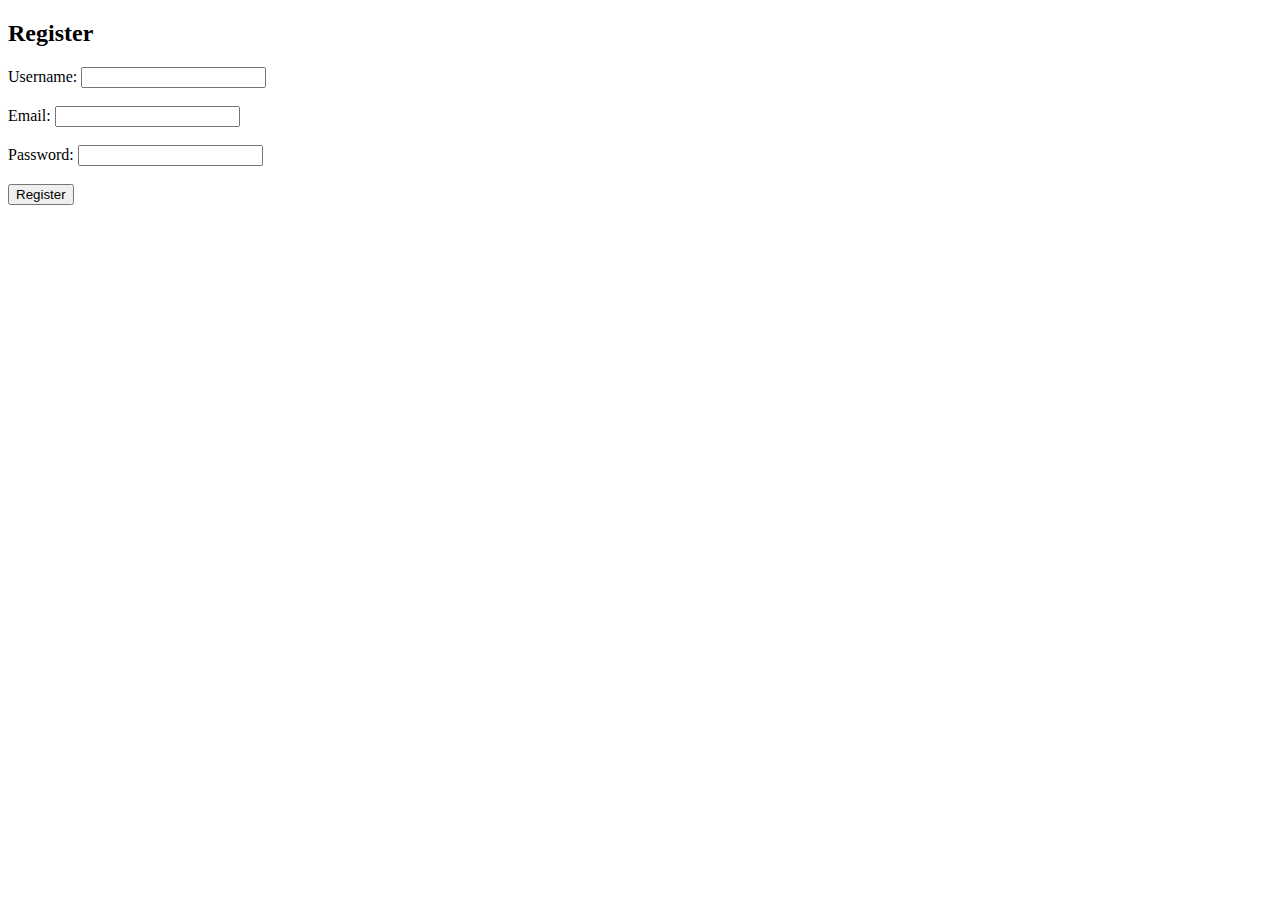
<file: index.html>
<!DOCTYPE html>
<html>
<head>
    <title>Registration Page</title>
</head>
<body>
    <h2>Register</h2>
    <form action="register.php" method="POST">
        <label for="login">Username:</label>
        <input type="text" name="login" required><br><br>

        <label for="email">Email:</label>
        <input type="email" name="email" required><br><br>

        <label for="password">Password:</label>
        <input type="password" name="password" required><br><br>

        <input type="submit" value="Register">
    </form>
</body>
</html>
</file>
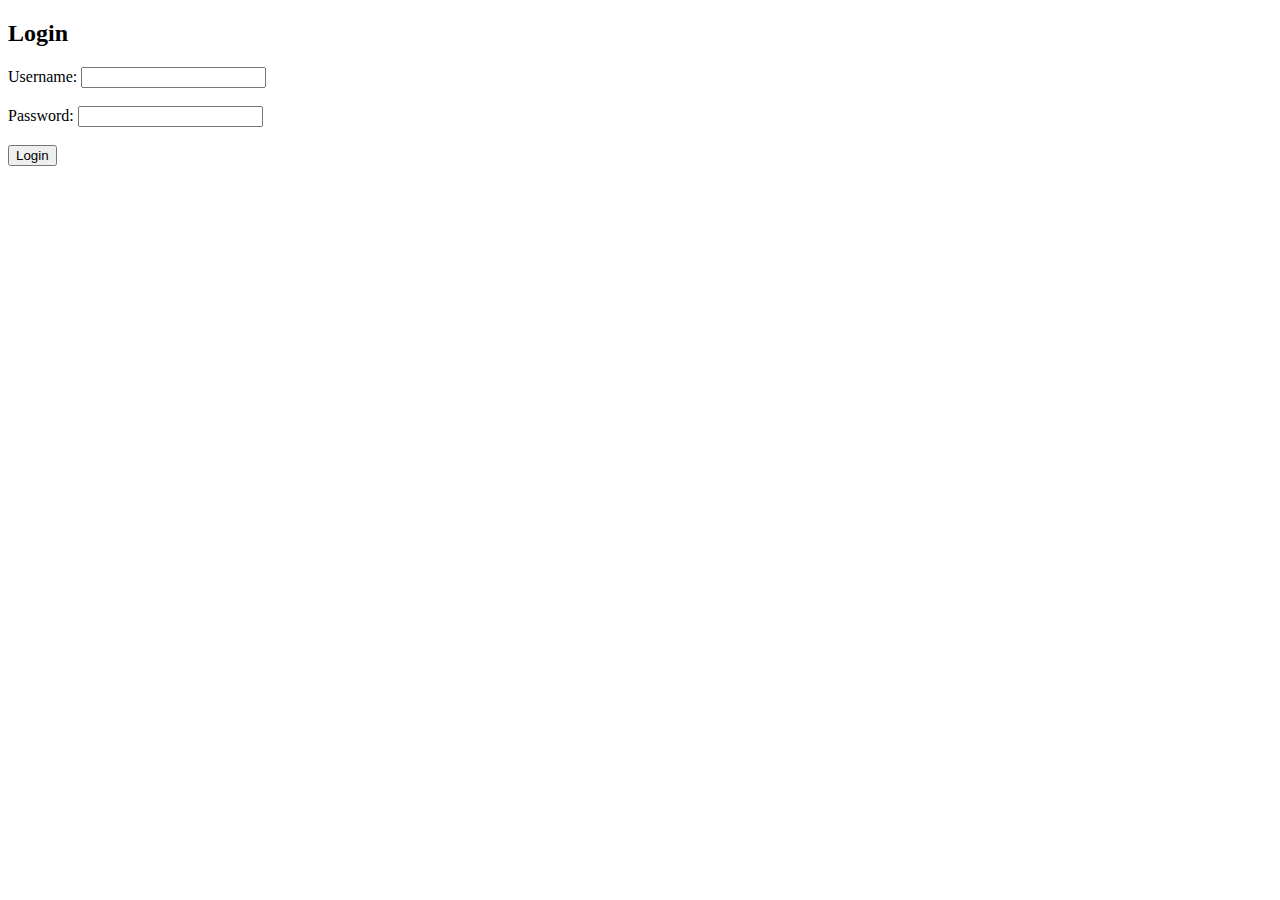
<file: login.html>
<!DOCTYPE html>
<html>
<head>
    <title>Login Page</title>
</head>
<body>
    <h2>Login</h2>
    <form action="login.php" method="POST">
        <label for="login">Username:</label>
        <input type="text" name="login" required><br><br>

        <label for="password">Password:</label>
        <input type="password" name="password" required><br><br>

        <input type="submit" value="Login">
    </form>
</body>
</html>
</file>
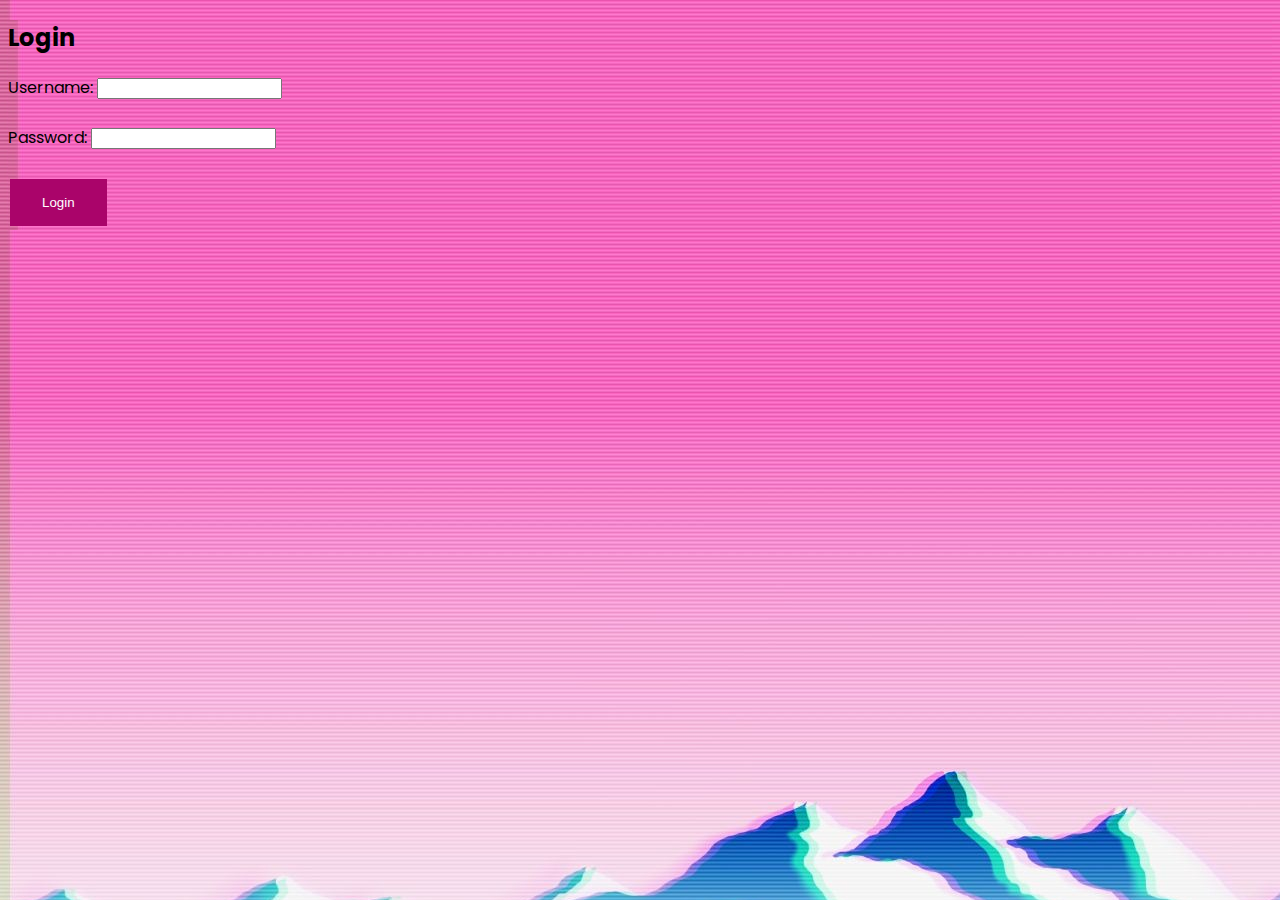
<file: projektsklepu v3/login.html>
<!DOCTYPE html>
<html>
<head>
    <title>Panel logowania</title>
    <meta charset="UTF-8">
    <link rel="stylesheet" href="styl.css">
</head>
<body>
    <div class="l1">
    <h2>Login</h2>
    <div class="logowanie">
        <form action="login.php" method="POST">
            <label for="login">Username:</label>
            <input type="text" name="login" required><br><br>
    
            <label for="password">Password:</label>
            <input type="password" name="password" required><br><br>
    
            <input type="submit" value="Login">
        </form>
    </div>

</div>
</body>
</html>
</file>
<file: projektsklepu v3/styl.css>
@import url('https://fonts.googleapis.com/css?family=Poppins:400,500,600,700&display=swap');
html,body{
    background-image: url(bg.jpg);
    font-family: 'Poppins', sans-serif;
}
::selection{
    color: #fff;
    background-image: url(bg.jpg);
}
.container{
    position: absolute;
    top: 50%;
    left: 50%;
    transform: translate(-50%, -50%);
}
.container .form{
    background-image: url(bg2.jpg);
    background-size: cover;
    padding: 23px 35px;
    border-radius: 5px;
    box-shadow: 0 4px 8px 0 rgba(0, 0, 0, 0.2), 0 6px 20px 0 rgba(0, 0, 0, 0.19);
}
.container .form form .form-control{
    height: 40px;
    font-size: 15px;
}
.container .form form .forget-pass{
    margin: -15px 0 15px 0;
}
.container .form form .forget-pass a{
   font-size: 15px;
}
.container .form form .button{
    background-image: url(bg.jpg);
    color: #fff;
    font-size: 17px;
    font-weight: 500;
    transition: all 0.3s ease;
}
.container .form form .button:hover{
    background-image: url(bg.jpg);
}
.container .form form .link{
    padding: 5px 0;
}
.container .form form .link a{
    background-image: url(bg.jpg);
}
.container .login-form form p{
    font-size: 14px;
}
.container .row .alert{
    font-size: 14px;
}
input[type=button], input[type=submit], input[type=reset] {
    background-color: #aa046a;
    border: none;
    color: white;
    padding: 16px 32px;
    text-decoration: none;
    margin: 4px 2px;
    cursor: pointer;
  }

input[type=button]:hover, input[type=submit]:hover, input[type=reset]:hover {
    box-shadow: 0 12px 16px 0 rgba(0,0,0,0.24),0 17px 50px 0 rgba(0,0,0,0.19);
}

.tytul {
    font-weight: bold;
    font-family: “Comic Sans MS”, “Comic Sans”, cursive;
    font-size: large;
    text-align: center;
    background-color: #e22d81;
    margin: 10pt 42%;
    padding-top: 10pt;
    padding-right: 10pt;
    padding-left: 10pt;
    display: inline-block;
    border-radius: 30px;
    border: 2pt solid rgb(0, 204, 255);
}
.przycisk {
    float: left;
}
.anuluj {
    float: right;
}
</file>
